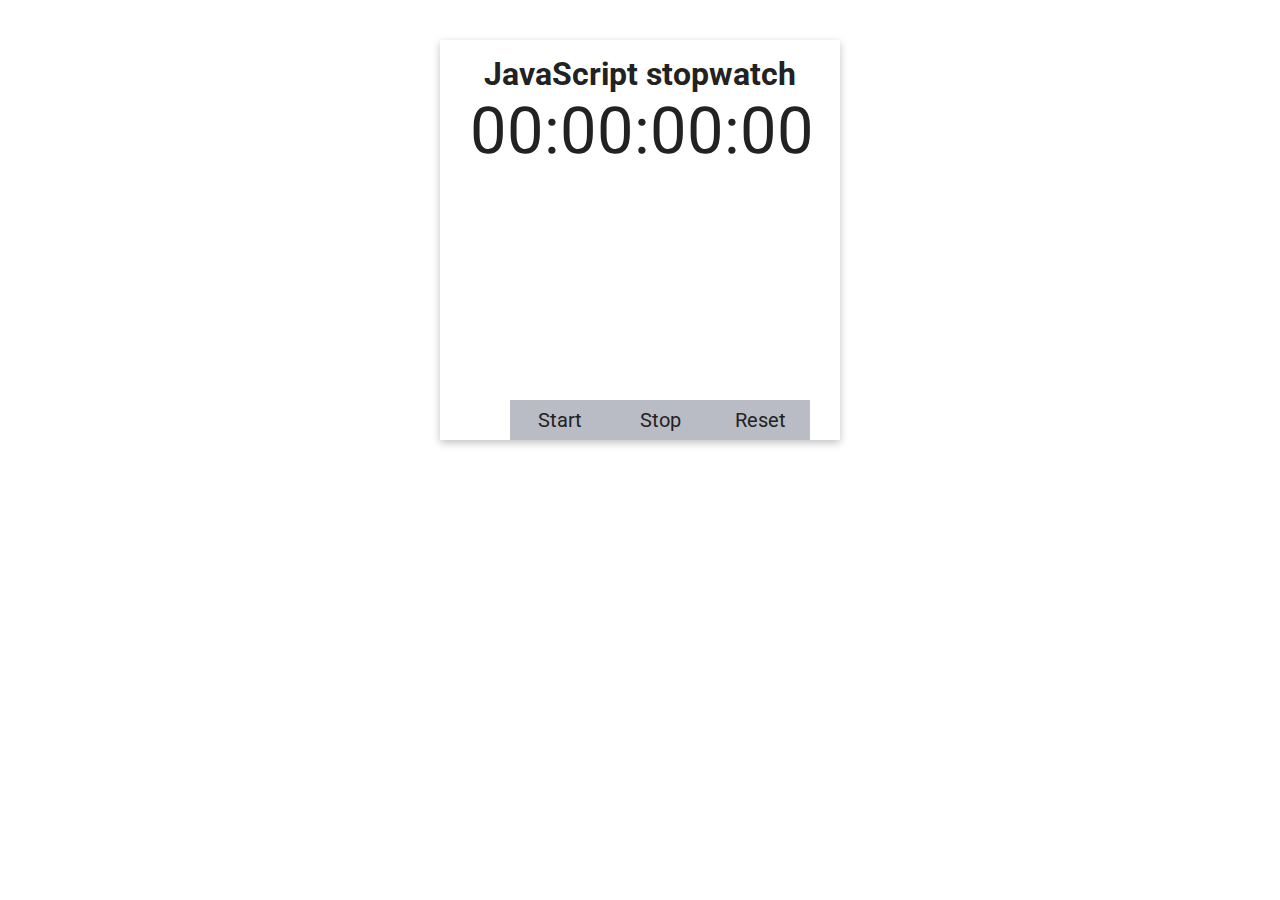
<file: 1 stop watch with js/index.html>
<!DOCTYPE html>
<html lang="en">
<head>
    <meta charset="UTF-8">
    <meta http-equiv="X-UA-Compatible" content="IE=edge">
    <meta name="viewport" content="width=device-width, initial-scale=1.0">
    <title>Day2</title>
    <link rel="stylesheet" href="https://cdnjs.cloudflare.com/ajax/libs/font-awesome/5.15.3/css/all.min.css" integrity="sha512-iBBXm8fW90+nuLcSKlbmrPcLa0OT92xO1BIsZ+ywDWZCvqsWgccV3gFoRBv0z+8dLJgyAHIhR35VZc2oM/gI1w==" crossorigin="anonymous" />    
     <link rel="stylesheet" href="style.css">
</head>
<body >
  <div class="stopwatch">
    <div class="title"><h1>JavaScript stopwatch</h1></div>
    <div class="time" id="time">
      <span id="hours">00</span>:
      <span id="minutes">00</span>:
      <span id="second">00</span>:
      <span id="milliseconds">00</span>
    </div>
    <div class="buttons">
      <div class="btn" id="startBtn">Start</div>
      <div class="btn" id="stopBtn">Stop</div>
      <div class="btn" id="restBtn">Reset</div>
    </div>
  </div>

<script src="main.js"></script>

</body>
</html>
</file>
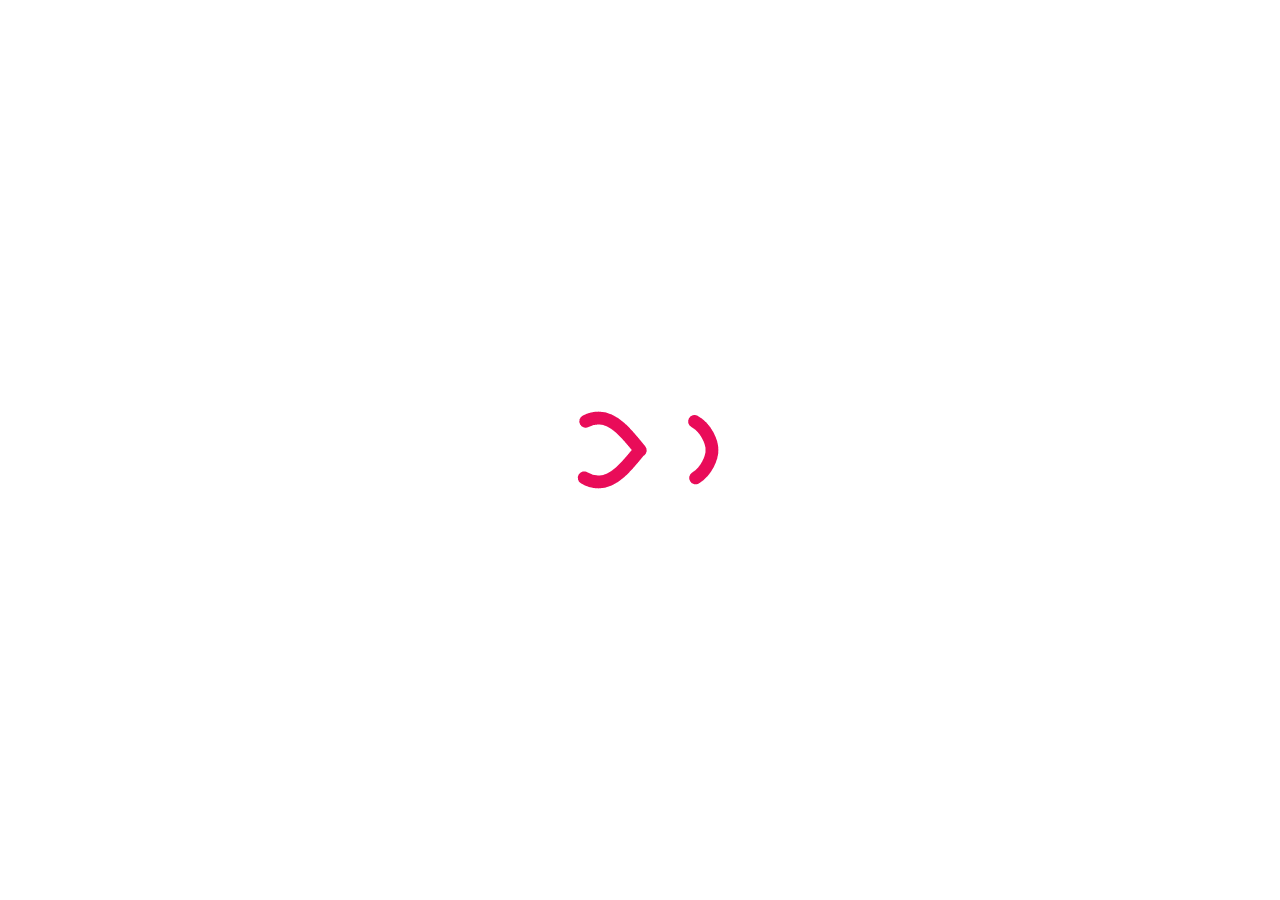
<file: 2 preloader with js/index.html>
<!DOCTYPE html>
<html lang="en">
<head>
    <meta charset="UTF-8">
    <meta http-equiv="X-UA-Compatible" content="IE=edge">
    <meta name="viewport" content="width=device-width, initial-scale=1.0">
    <title>Day2</title>
    <link rel="stylesheet" href="https://cdnjs.cloudflare.com/ajax/libs/font-awesome/5.15.3/css/all.min.css" integrity="sha512-iBBXm8fW90+nuLcSKlbmrPcLa0OT92xO1BIsZ+ywDWZCvqsWgccV3gFoRBv0z+8dLJgyAHIhR35VZc2oM/gI1w==" crossorigin="anonymous" />    
     <link rel="stylesheet" href="style.css">
</head>
<body >
 
<!-- <svg width="100" height="100">
   <circle class="cricle-svg" cx="50" cy="50" r="40" />
</svg> -->


<!-- <svg width="200" height="200">
  <rect width="200" height="100" style="fill: red;
  stroke: green;stroke-width: 4;" />
</svg> -->


<!-- <svg width="200" height="200">
  <rect x="50" y="50" rx="10" ry="14" width="150" height="100" style="fill: red;
  stroke: green;stroke-width: 4;" />
</svg> -->

<!-- <svg width="200" height="200">
    <ellipse cx="100" cy="80" rx="100" ry="50" />

  </svg> -->
  <!-- <svg width="600" height="400">
   <line x1="380" y1="" x2="100" y2="200" 
   style="stroke-width: 5;
   stroke:red;/> -->
   <!-- <svg width="600" height="400">
     <polygon height="200" width="200"
      points="100,10 40,198 190,78 10,78 160,198"
     style="stroke: red;stroke-width: 5;fill-rule: evenodd;" />
   </svg> -->

   <!-- <svg width="600" height="400">
     <polyline 
     points="0,40 40,40 40,80 80,80 80,120 120,120 120,230,320 320"
     style="stroke: red;stroke-width: 5;fill: none;"/>
   </svg> -->


   </head>
   
   <body>
    <div class="loader">
      <img src="img/Infinity-1s-200px.gif" alt="">
    </div>
    <div class="img">
      fdg <p>Lorem, ipsum dolor sit amet consectetur adipisicing elit. Voluptates, corporis dicta. Consequuntur earum tempora assumenda, minus commodi amet. Itaque, ex ut suscipit qui nisi expedita unde sequi minus enim molestias!</p>
    </div>


     






<script src="main.js"></script>

</body>
</html>
</file>
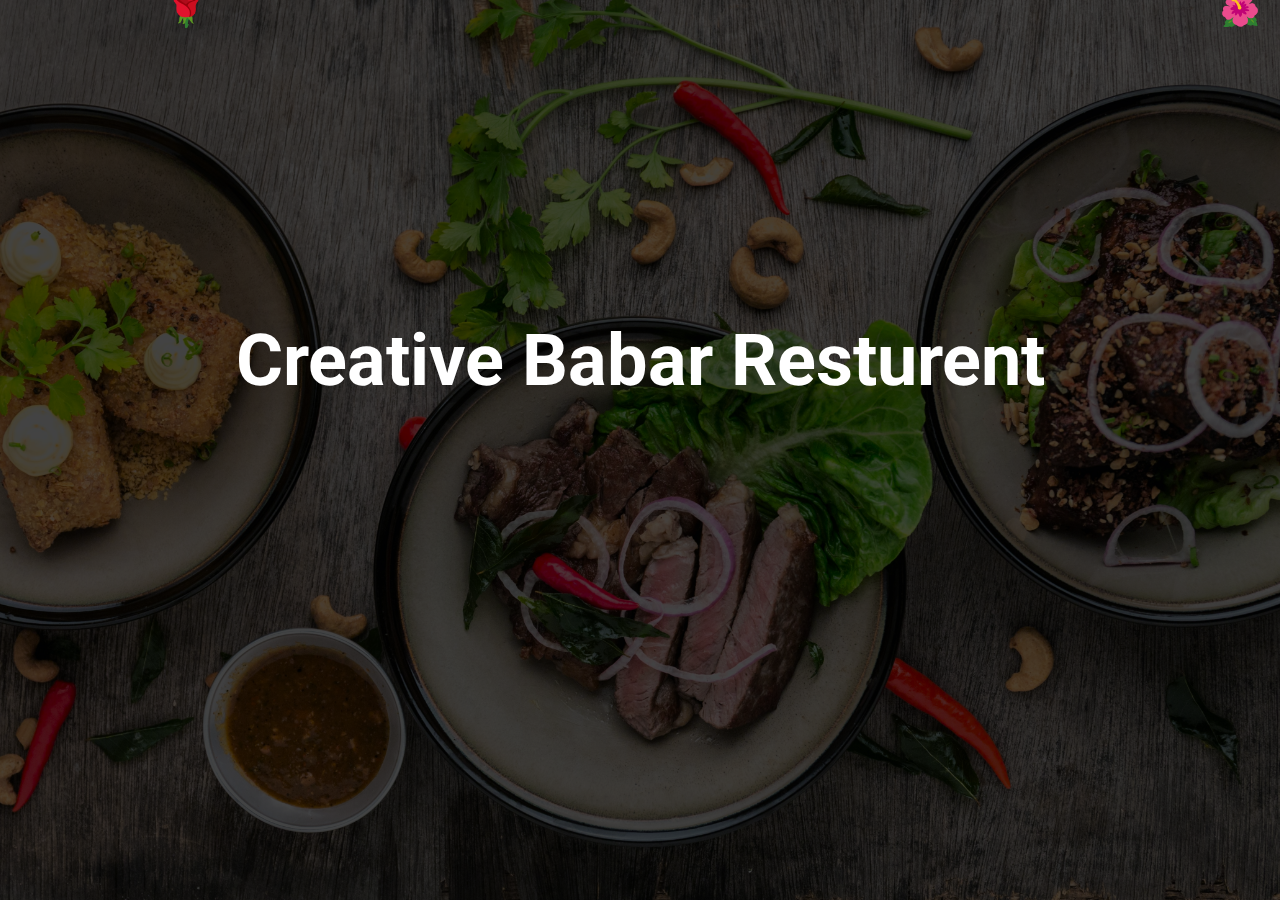
<file: 3 JS animation/index.html>
<!DOCTYPE html>
<html lang="en">
<head>
    <meta charset="UTF-8">
    <meta http-equiv="X-UA-Compatible" content="IE=edge">
    <meta name="viewport" content="width=device-width, initial-scale=1.0">
    <title>Day2</title>
    <link rel="stylesheet" href="https://cdnjs.cloudflare.com/ajax/libs/font-awesome/5.15.3/css/all.min.css" integrity="sha512-iBBXm8fW90+nuLcSKlbmrPcLa0OT92xO1BIsZ+ywDWZCvqsWgccV3gFoRBv0z+8dLJgyAHIhR35VZc2oM/gI1w==" crossorigin="anonymous" />    
     <link rel="stylesheet" href="style.css">
</head>
<body >

 <!-- main coding -->
<div class="food">
  <div class="overlay">
    
  </div>
   <h1>Creative Babar Resturent</h1>
</div>


   </head>
   
   <body>
    

  


     






<script src="main.js"></script>

</body>
</html>
</file>
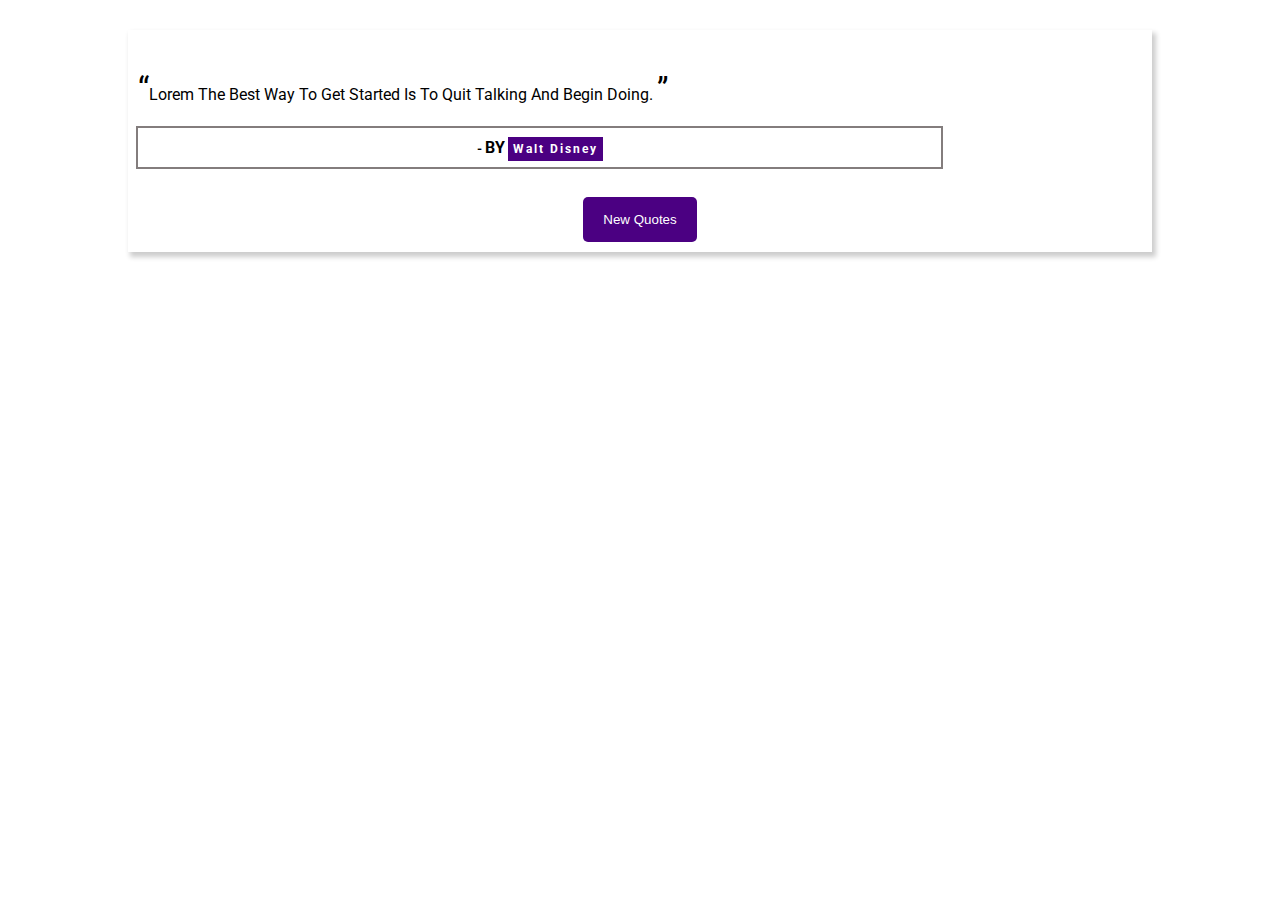
<file: 4 Random Qouts generator/index.html>
<!DOCTYPE html>
<html lang="en">
<head>
    <meta charset="UTF-8">
    <meta http-equiv="X-UA-Compatible" content="IE=edge">
    <meta name="viewport" content="width=device-width, initial-scale=1.0">
    <title>Day2</title>
    <link rel="stylesheet" href="https://cdnjs.cloudflare.com/ajax/libs/font-awesome/5.15.3/css/all.min.css" integrity="sha512-iBBXm8fW90+nuLcSKlbmrPcLa0OT92xO1BIsZ+ywDWZCvqsWgccV3gFoRBv0z+8dLJgyAHIhR35VZc2oM/gI1w==" crossorigin="anonymous" />    
     <link rel="stylesheet" href="style.css">
</head>
<body >

  <div class="container">
      <div class="main-content">       
            <div class="qutes">

                  <p class="quote" id="quote">Lorem
                    The Best Way To Get Started Is To Quit Talking And Begin Doing.
                  </p>

              <h5 class="author">-
                 <span>BY</span>
                <span class="quote-author">Walt Disney</span></h5>
            </div>

              <button class="btn-outline" id="generate-btn">
                New Quotes
              </button>
       </div>
    </div>




<script src="main.js"></script>

</body>
</html>
</file>
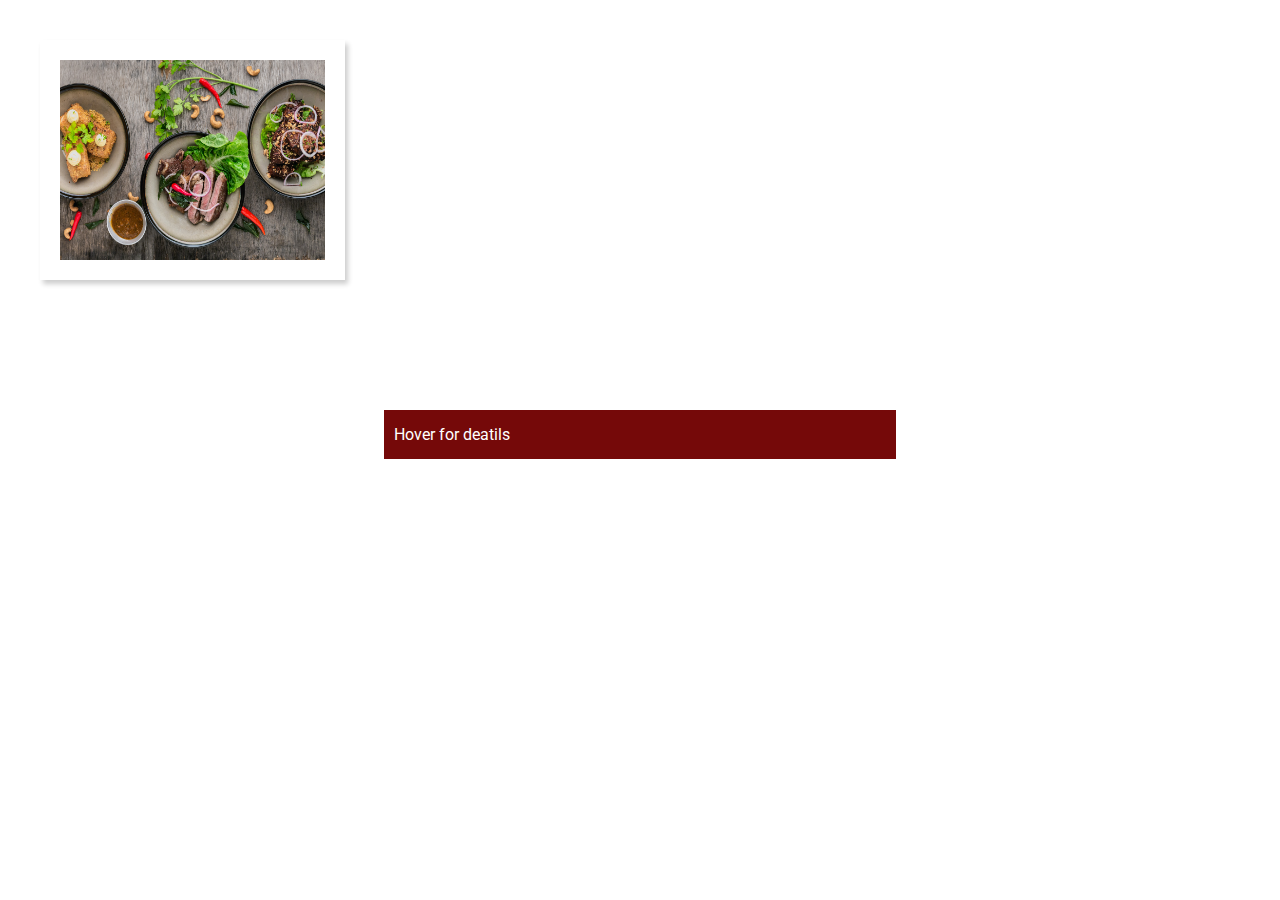
<file: 5 show image details on hover/index.html>
<!DOCTYPE html>
<html lang="en">
<head>
    <meta charset="UTF-8">
    <meta http-equiv="X-UA-Compatible" content="IE=edge">
    <meta name="viewport" content="width=device-width, initial-scale=1.0">
    <title>Day2</title>
    <link rel="stylesheet" href="https://cdnjs.cloudflare.com/ajax/libs/font-awesome/5.15.3/css/all.min.css" integrity="sha512-iBBXm8fW90+nuLcSKlbmrPcLa0OT92xO1BIsZ+ywDWZCvqsWgccV3gFoRBv0z+8dLJgyAHIhR35VZc2oM/gI1w==" crossorigin="anonymous" />    
     <link rel="stylesheet" href="style.css">
</head>
<body >
 <div class="container">

    <div class="image-details">
        <div>
        <img alt = "food" name="food.jpg" src = "img/food.jpg" 
          onmouseover = "display(this)" onmouseout = "revert()">
        </div>
    </div>



    
</div>
<p class="info-image" id = "image">Hover for deatils<p></p>

  

<script src="main.js"></script>

</body>
</html>
</file>
<file: 1 stop watch with js/style.css>
@import url('https://fonts.googleapis.com/css2?family=Roboto:wght@400;700&display=swap');


* {
    margin: 0 ;
    padding:0;
    box-sizing: border-box;
    text-decoration: none;
    list-style: none;
}
  body {
    font-family: 'Roboto', sans-serif;
    
  }
  .stopwatch{
    width: 400px;
    margin: auto;
    margin-top: 40px;
    position: relative;
    height: 400px;
    background-color: #fff;
     text-align: center;
     padding: 15px 20px;
     color: #222;
     box-shadow: rgba(0, 0, 0, 0.24) 0px 3px 8px;
  }
  

.time{
  position: absolute;
  text-align: center;
  display: flex;
  margin-left: 10px;
  font-size:65px;
 
}

.buttons{
  position: absolute;
  top: 90%;
  width: 100%;
  display: flex;
  justify-content: center;
}
.buttons .btn{
  width: 100px;
  padding: 2% 2%;
  font-size: 20px;
  background-color: rgba(4, 9, 46, 0.28);
  cursor: pointer;
}.buttons .btn:hover{
  background-color: #201e40;
  color: #fff;
  transition: 0.1s ease-in-out;
}
</file>
<file: 2 preloader with js/style.css>
@import url('https://fonts.googleapis.com/css2?family=Roboto:wght@400;700&display=swap');


* {
    margin: 0 ;
    padding:0;
    box-sizing: border-box;
    text-decoration: none;
    list-style: none;
}
  body {
    font-family: 'Roboto', sans-serif;
   
  }
  .loader{
  position: fixed;
  top: 0;
  left: 0;
  background: #fff;
  height: 100%;
  width: 100%;
  display: flex;
  justify-content: center;
  align-items: center;
 
}

.disppear{
   visibility: hidden;
}
</file>
<file: 3 JS animation/style.css>
@import url('https://fonts.googleapis.com/css2?family=Roboto:wght@400;700&display=swap');


* {
    margin: 0 ;
    padding:0;
    box-sizing: border-box;
    text-decoration: none;
    list-style: none;
}
  body {
    font-family: 'Roboto', sans-serif;
   
  }
  .heart {
    position: fixed;
    top: -1vh;
    z-index: 10;
    font-size: 2rem;
    transform: translateY(0);
    animation: fall 3s linear forwards;
}

@keyframes fall {
    to {
        transform: translateY(90vh);
    }
}

.overlay{
  content: '';
  position: absolute;
  height: 100vh;
  width: 100%;
  background:rgba(0, 0, 0, 0.7);
  left: 0;
  right: 0;
  top: 0;
  bottom: 0;
 z-index: 3;
}

.food{
    height: 100vh;
    width: 100%;
    background-image: url("img/food.jpg");
    background-position: center;
    background-size: cover;
    background-repeat: no-repeat;
    text-align: center;
    color: #fff;
    padding: 185px;
    position: relative;
  
}
h1{
  display: block;
 position: absolute;
 z-index: 6;
 text-align: center;
 left: 50%;
 top: 50%;
 font-size: 72px;
 width: 100%;
 margin-top: -90px;
 transform: translate(-50%,-50%);
}
</file>
<file: 4 Random Qouts generator/style.css>
@import url('https://fonts.googleapis.com/css2?family=Roboto:wght@400;700&display=swap');


* {
    margin: 0 ;
    padding:0;
    box-sizing: border-box;
    text-decoration: none;
    list-style: none;
}
  body {
    font-family: 'Roboto', sans-serif;
  }
  
  .container{
    width: 80%;
    margin: auto;
  }
  .main-content{
    margin-top: 30px;
    padding: 10px 10px;
    width: 100%;
    box-shadow: 3px 4px 5px 1px rgba(0, 0, 0, 0.2);
    position: relative;
  }
  .qutes{
    padding: 30px 0px;
    text-align: left;

  }
  .author{
    display: block;
    padding: 10px 0;
    outline: 2px solid rgb(131, 125, 125);
    width: 80%;
   margin-top: 20px;
   text-align: center;
  }
  p.quote{
   
  }
  p.quote::before{
    content: '“';
    font-size: 32px;
  }
  p.quote::after{
    content: '” ';
    font-size: 32px;
  }


  .author span:nth-child(1){
    
    font-size: 16px;
    
  }
  .quote-author{
    font-size: 12px;
    color:  #fff;
    padding: 5px 5px;
    letter-spacing: 2px;
    background: indigo;
  }

  .btn-outline{
    display: block;
    margin: auto;
    outline: none;
    padding: 15px 20px;
    border-radius: 5px;
    background: indigo;
    color: #fff;
    border: none;
    cursor: pointer;
    
  }
  .btn-outline:hover{
   border: 2px solid indigo;
   color: indigo;
   background: #fff;
   transition: .5s ease-in-out;
  }
</file>
<file: 5 show image details on hover/style.css>
@import url('https://fonts.googleapis.com/css2?family=Roboto:wght@400;700&display=swap');


* {
    margin: 0 ;
    padding:0;
    box-sizing: border-box;
    text-decoration: none;
    list-style: none;
}
  body {
    font-family: 'Roboto', sans-serif;
  }
  .container{
    width: 100%;
    display:flex;
    padding: 30px;
  }
 .image-details{
   width: 25%;
   margin: auto;
   box-shadow: 3px 4px 5px 0px rgba(0, 0, 0,.2);
   padding: 20px;
   display: block;
   margin: 10px;
 }
 .info-image{
   width: 40%;
   margin: auto;
 }
img{
width: 100%;
height: 200px;
margin: auto;
display: block;
}

.info-image{
  text-align: center;
  display: block;
  padding: 15px 10px;
  background: rgb(117, 9, 9);
  margin-top: 90px;
  color: #fff;
  text-align: left;
}
strong{
  color: green;
}

@media  screen  and (max-width:746px){
  .container{
   display: block;
  }
  
  .image-details{
   width: 100%;
  }
  .info-image{
    display: block;
    width: 100%;
  }
}
</file>
